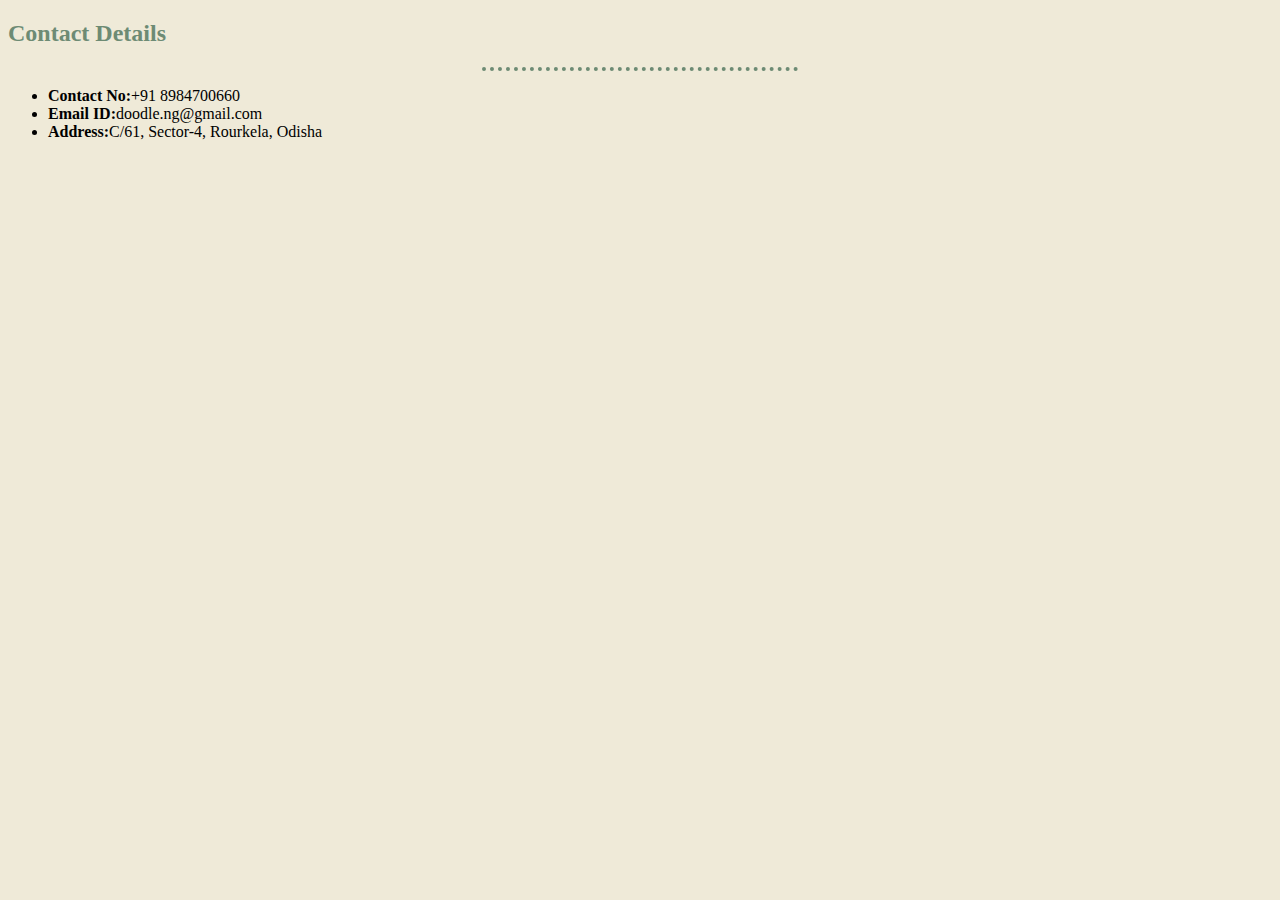
<file: contact.html>
<!DOCTYPE html>
<html lang="en">
<head>
    <meta charset="UTF-8">
    <meta http-equiv="X-UA-Compatible" content="IE=edge">
    <meta name="viewport" content="width=h3, initial-scale=1.0">
    <title>Contact Details</title>
    <link rel="stylesheet" href="./css/styles.css">
</head>
<body>
    <h2>Contact Details</h2>
    <hr>
    <ul>
        <li><strong>Contact No:</strong>+91 8984700660</li>
        <li><strong>Email ID:</strong>doodle.ng@gmail.com</li>
        <li><strong>Address:</strong>C/61, Sector-4, Rourkela, Odisha</li>
    </ul>
</body>
</html>
</file>
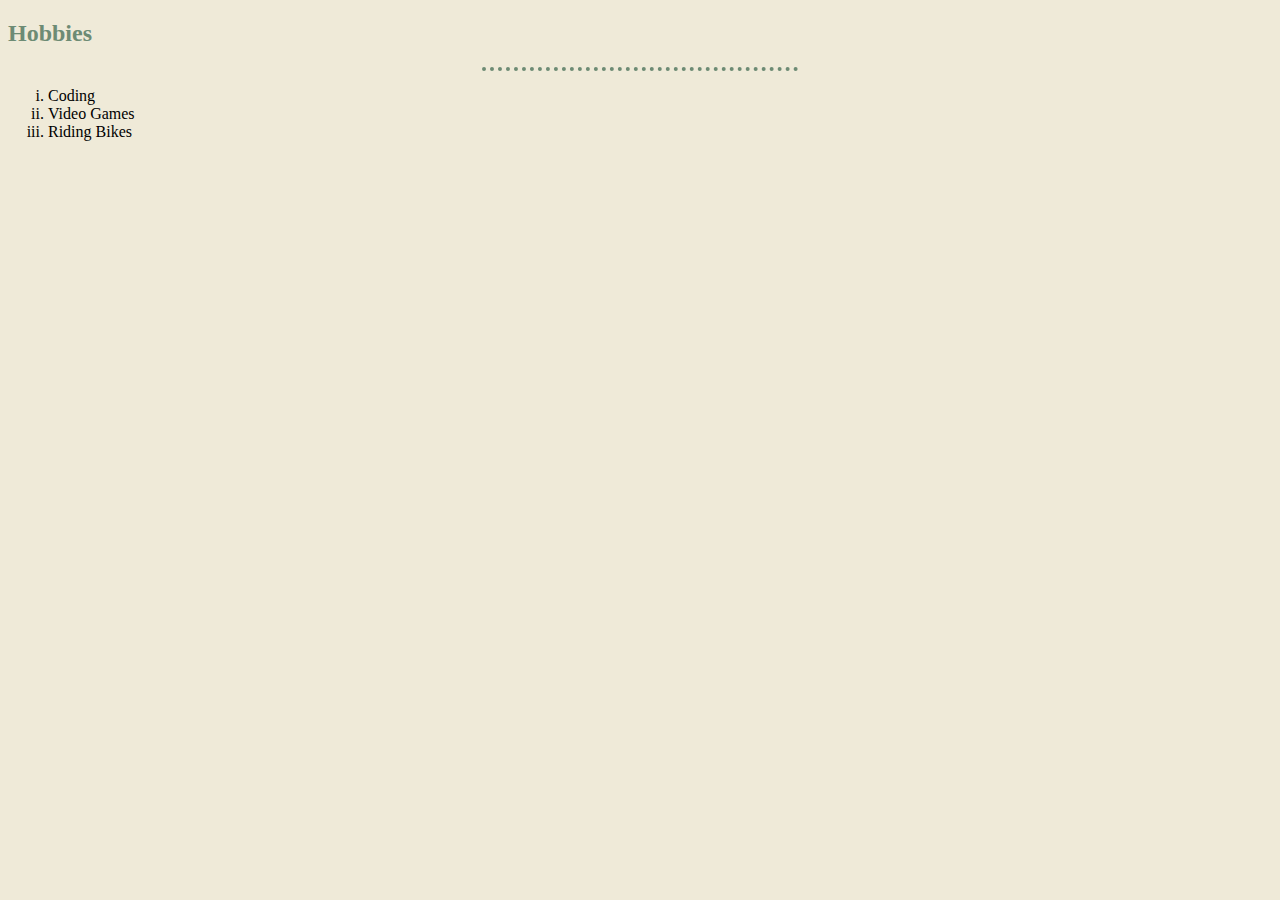
<file: hobbies.html>
<!DOCTYPE html>
<html lang="en">
<head>
    <meta charset="UTF-8">
    <meta http-equiv="X-UA-Compatible" content="IE=edge">
    <meta name="viewport" content="width=device-width, initial-scale=1.0">
    <title>My Hobbies</title>
    <link rel="stylesheet" href="./css/styles.css">
</head>
<body>
    <h2>Hobbies</h2>
    <hr>
    <ol type="i">
        <li>Coding</li>
        <li>Video Games</li>
        <li>Riding Bikes</li>
    </ol>
</body>
</html>
</file>
<file: css/styles.css>
body{
    background-color:#EFEAD8;
}
h1{
    color: #4c584e;
}
h2{
    color: #6D8B74;
}
hr{
    /* border-style: dotted none none;  this will also work for border */
    border-style: none;
    border-top-style: dotted;
    border-color: #6D8B74;
    border-width: 4px;
    width: 25%;
    /* height: 2px; */
   
}
</file>
